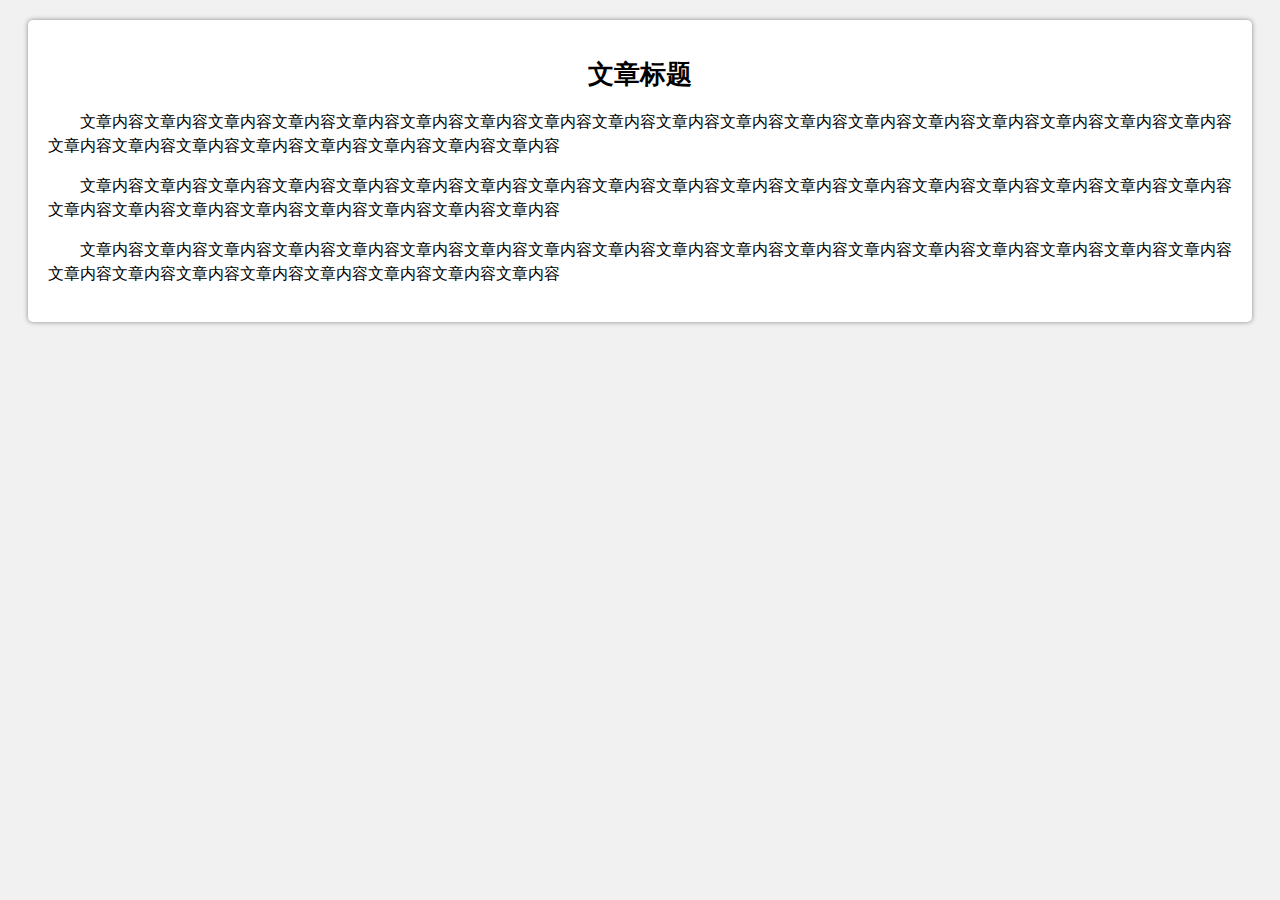
<file: index.html>
<!DOCTYPE html>
<html lang="en">
<head>
    <meta charset="UTF-8">
    <title>这是一篇文章的页面</title>
    <link rel="stylesheet" href="./index.css">
</head>
<body>
    <main>
        <h1>文章标题</h1>
        <p>文章内容文章内容文章内容文章内容文章内容文章内容文章内容文章内容文章内容文章内容文章内容文章内容文章内容文章内容文章内容文章内容文章内容文章内容文章内容文章内容文章内容文章内容文章内容文章内容文章内容文章内容</p>
        <p>文章内容文章内容文章内容文章内容文章内容文章内容文章内容文章内容文章内容文章内容文章内容文章内容文章内容文章内容文章内容文章内容文章内容文章内容文章内容文章内容文章内容文章内容文章内容文章内容文章内容文章内容</p>
        <p>文章内容文章内容文章内容文章内容文章内容文章内容文章内容文章内容文章内容文章内容文章内容文章内容文章内容文章内容文章内容文章内容文章内容文章内容文章内容文章内容文章内容文章内容文章内容文章内容文章内容文章内容</p>
    </main>
</body>
</html>
</file>
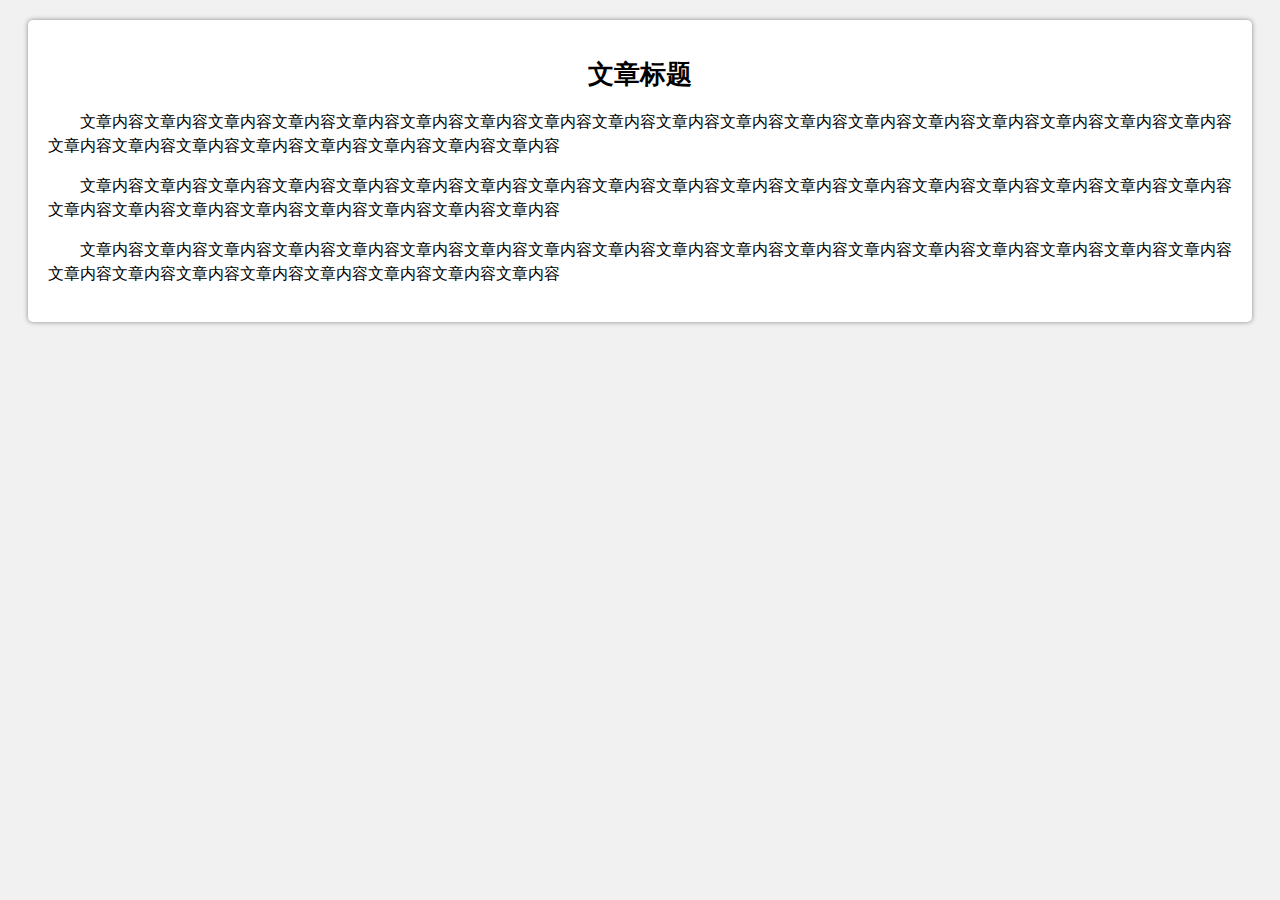
<file: article.html>
<!DOCTYPE html>
<html lang="en">
<head>
    <meta charset="UTF-8">
    <title>这是一篇文章的页面</title>
    <style>
        body {
            background-color: #f1f1f1;
        }
        main {
            margin: 20px;
            padding: 20px;
            background-color: #fff;
            box-shadow: 0 0 5px #888;
            border-radius: 5px;
        }
        h1 {
            text-align: center;
            font-size: 26px;
        }
        p {
            font-size: 16px;
            line-height: 1.5;
            text-indent: 2em;
        }
    </style>
</head>
<body>
    <main>
        <h1>文章标题</h1>
        <p>文章内容文章内容文章内容文章内容文章内容文章内容文章内容文章内容文章内容文章内容文章内容文章内容文章内容文章内容文章内容文章内容文章内容文章内容文章内容文章内容文章内容文章内容文章内容文章内容文章内容文章内容</p>
        <p>文章内容文章内容文章内容文章内容文章内容文章内容文章内容文章内容文章内容文章内容文章内容文章内容文章内容文章内容文章内容文章内容文章内容文章内容文章内容文章内容文章内容文章内容文章内容文章内容文章内容文章内容</p>
        <p>文章内容文章内容文章内容文章内容文章内容文章内容文章内容文章内容文章内容文章内容文章内容文章内容文章内容文章内容文章内容文章内容文章内容文章内容文章内容文章内容文章内容文章内容文章内容文章内容文章内容文章内容</p>
    </main>
</body>
</html>
</file>
<file: index.css>
body {
    background-color: #f1f1f1;
}
main {
    margin: 20px;
    padding: 20px;
    background-color: #fff;
    box-shadow: 0 0 5px #888;
    border-radius: 5px;
}
h1 {
    text-align: center;
    font-size: 26px;
}
p {
    font-size: 16px;
    line-height: 1.5;
    text-indent: 2em;
}
</file>
